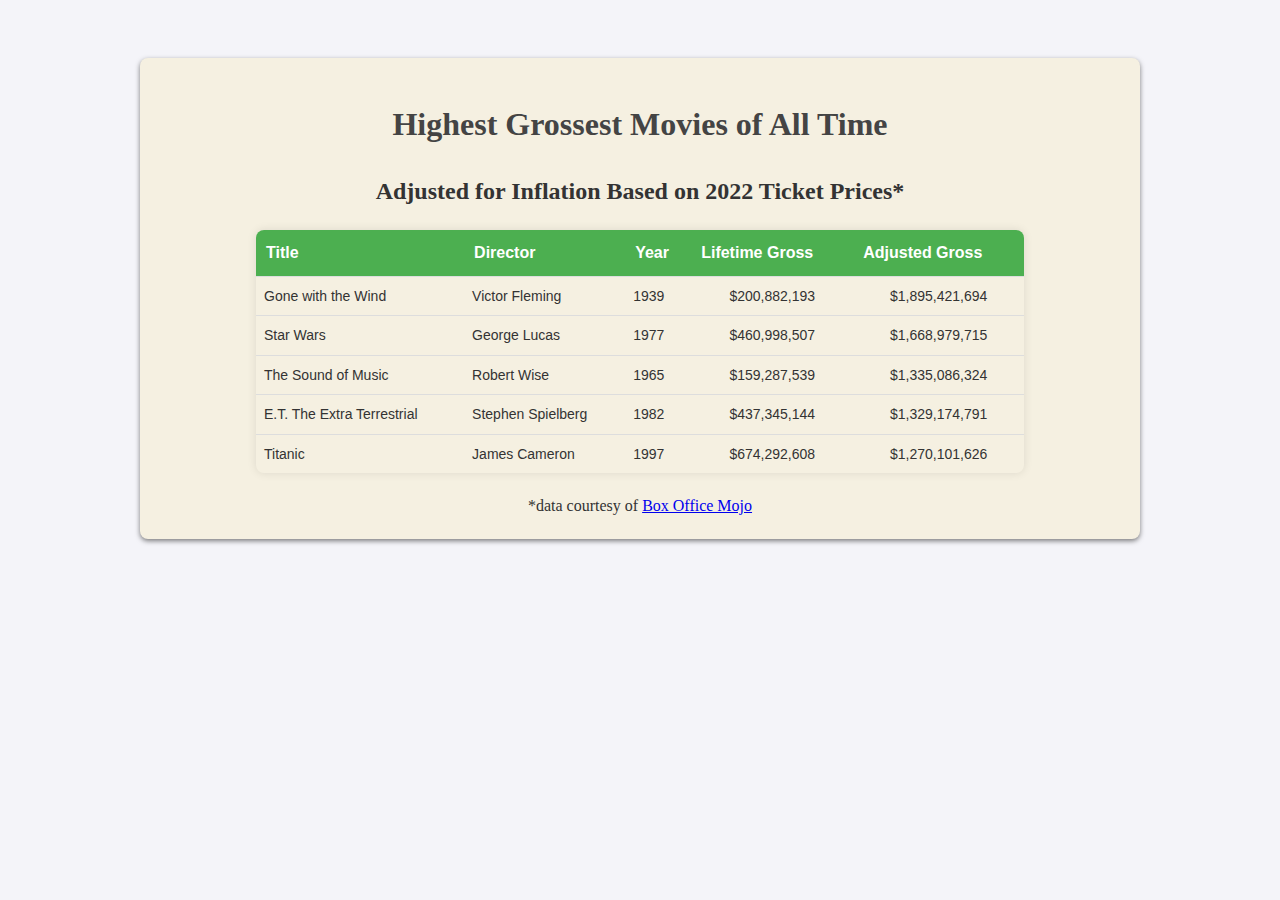
<file: index.html>
<!DOCTYPE html>
<html lang="en">
<head>
  <title>Module 4 Assignment</title>
  <meta charset="UTF-8">
  <meta name="viewport" content="width=device-width, initial-scale=1.0">
  <link rel="stylesheet" href="style.css">
  <script src="script.js" defer> </script>
</head>
<body>
  <!-- <h1>Hello World!</h1>
  <div id="container"></div>
  <button id="btn">CLICK ME BABY ONE MORE TIME</button> -->

  <div id="movieList">
    <h1 id="header">Highest Grossest Movies of All Time</h1>
    <h2 id="subhead">Adjusted for Inflation Based on 2022 Ticket Prices*</h2>
    <table id="rankings">
      <thead>
        <tr>
          <th>Title</th>
          <th>Director</th>
          <th>Year</th>
          <th>Lifetime Gross</th>
          <th>Adjusted Gross</th>
        </tr>
      </thead>
    </table>

    <div id="disclaimer">*data courtesy of <a href="https://www.boxofficemojo.com/chart/top_lifetime_gross_adjusted/?adjust_gross_to=2020">Box Office Mojo</a></div>
  </div>
</body>
</html>
</file>
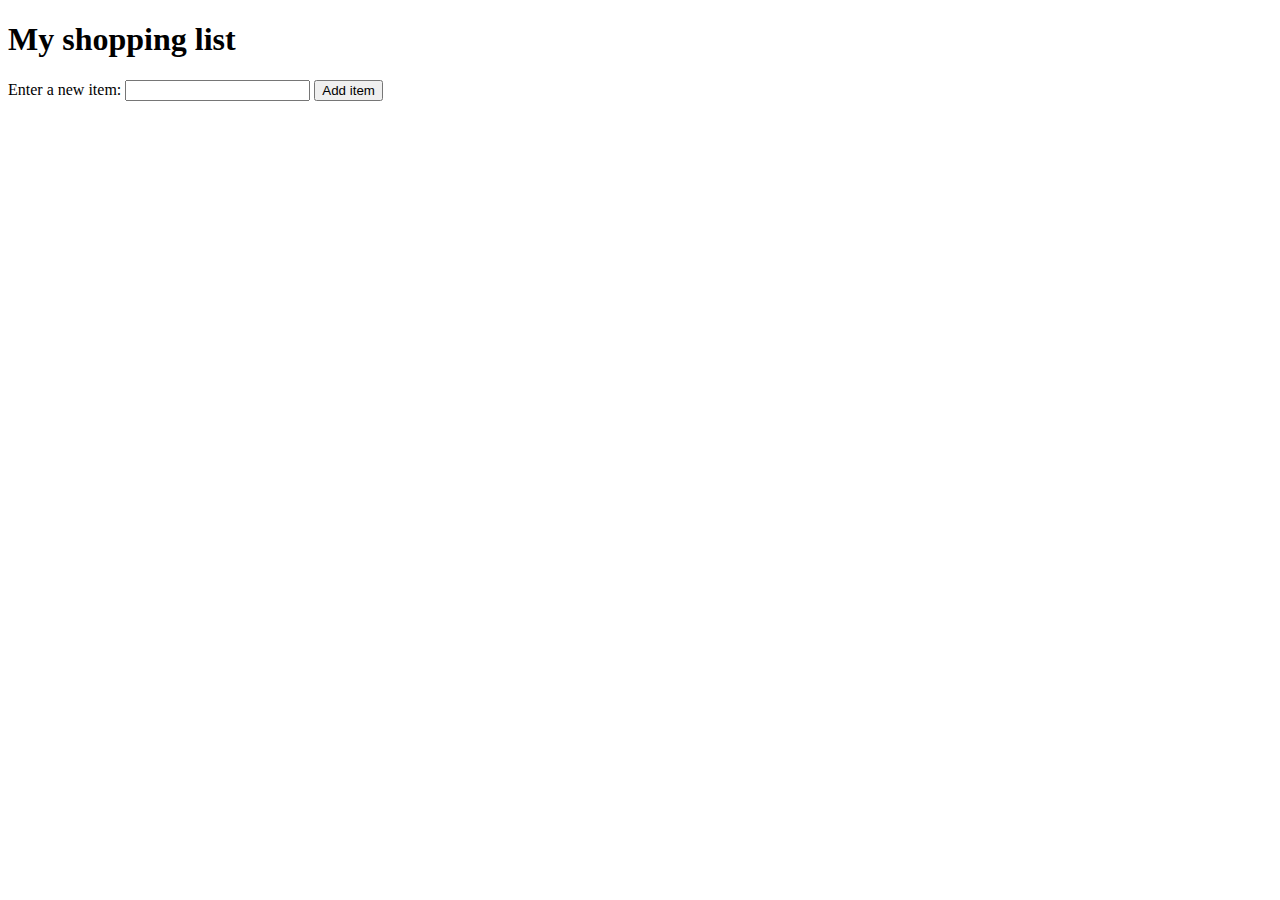
<file: shopping-list-practice.html>
<!DOCTYPE html>
<html lang="en-US">
  <head>
    <meta charset="utf-8">
    <meta name="viewport" content="width=device-width, initial-scale=1.0">
    <title>Shopping list example</title>
    <style>
      li {
        margin-bottom: 10px;
      }

      li button {
        font-size: 12px;
        margin-left: 20px;
        color: #666;
      }
    </style>
  </head>
  <body>

    <h1>My shopping list</h1>

    <div>
      <label for="item">Enter a new item:</label>
      <input type="text" name="item" id="item">
      <button>Add item</button>
    </div>

    <ul>

    </ul>

    <script>
      const list = document.querySelector("ul");
      const input = document.querySelector("input");
      const btn = document.querySelector("button");

      btn.addEventListener("click", () => {
        const newItem = input.value;
        input.value = '';
      
        const listItem = document.createElement("li");
        const listText = document.createElement("span");
        const listBtn = document.createElement("button");
        listItem.appendChild(listText);
        listItem.appendChild(listBtn);

        listText.textContent = newItem;
        listBtn.textContent = "DELETE";

        list.appendChild(listItem);

        listBtn.addEventListener("click", () => {
          list.removeChild(listItem);
        });

      input.focus();
      });
    </script>
  </body>
</html>
</file>
<file: style.css>
/* General page styles */
body {
  /*font-family: 'Segoe UI', Tahoma, Geneva, Verdana, sans-serif; /* Modern, readable font */
  background-color: #f4f4f9; /* Light grey background for less strain on the eyes */
  color: #333; /* Dark grey text for readability */
  padding: 20px; /* Padding around the content */
  line-height: 1.6; /* Good line height for readability */
}

h1 {
  text-align: center; /* Center-align the heading */
  color: #444; /* Slightly darker color for the heading */
}

/* General table styles */
table {
  width: 80%;             /* Set the width of the table */
  margin: 20px auto;      /* Center the table on the page */
  border-collapse: collapse; /* Collapse borders for a clean look */
  font-family: 'Arial', sans-serif; /* Font style for the text */
  border-radius: 8px;     /* Rounded corners for the table */
  overflow: hidden;       /* Ensures the rounded corners are visible */
  box-shadow: 0 0 10px rgba(0,0,0,0.1); /* Subtle shadow around the table */
}

/* Table header styles */
th {
  background-color: #4CAF50; /* Green background for headers */
  color: white;              /* White text color */
  padding: 10px;             /* Padding inside the header cells */
  text-align: left;          /* Align text to the left */
  font-size: 16px;           /* Font size for headers */
}

/* Table body styles */
td {
  padding: 8px;              /* Padding inside cells */
  text-align: left;          /* Align text to the left */
  border-top: 1px solid #ddd;/* Light grey border at the top of the cells */
  font-size: 14px;           /* Font size for cell content */
}

#movieList {
  background-color: #f5f0e1;
  box-shadow: 0 2px 5px rgba(0,0,0,0.5);
  border-radius: 8px;
  max-width: 960px;
  padding: 20px;
  text-align: center;
  margin: 30px auto;
  
}

.left {
  text-align: left;
}

.right {
  text-align: right;
}

.center {
  text-align: center;
}
</file>
